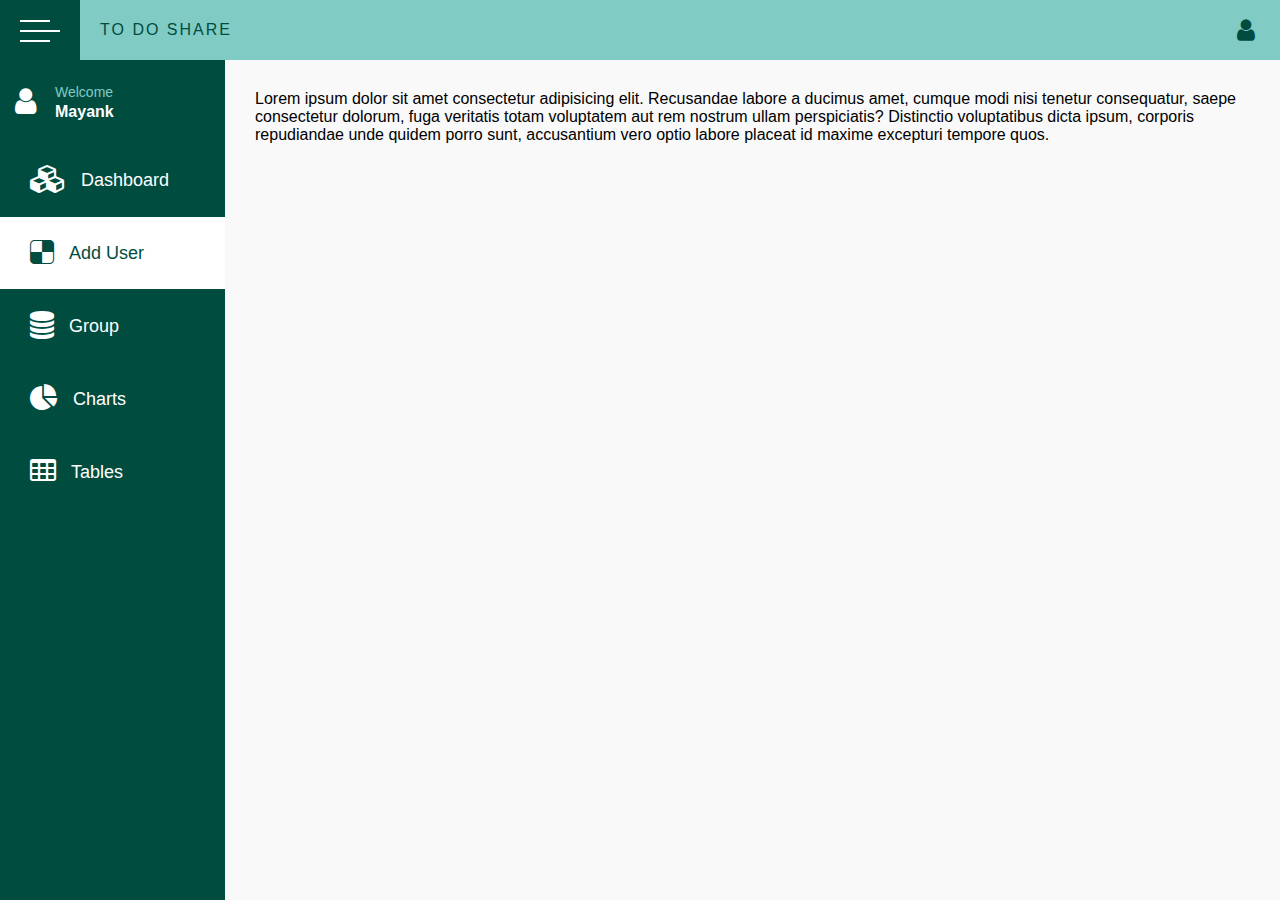
<file: pages/add_user.html>
<!DOCTYPE html>
<html lang="en">

<head>
    <meta charset="UTF-8">
    <title>TO DO LIST</title>
    <link rel="stylesheet" href="../style/style.css">
    <link rel="stylesheet" href="../style/style_todo.css">
    <link rel="stylesheet" href="../icons/css/font-awesome.min.css">
    <script src="../js/jquery.js"></script>
    <script>
        $(document).ready(function () {

        })
    </script>
</head>

<body></body>
<div class="wrapper">
    <div class="top_navbar">
        <div class="hamburger">
            <div class="hamburger__inner">
                <div class="one"></div>
                <div class="two"></div>
                <div class="three"></div>
            </div>
        </div>
        <div class="menu">
            <div class="logo">
                TO DO SHARE
            </div>
            <div class="right_menu">
                <ul>
                    <li><i class="fa fa-user user-btn"></i>
                        <div class="profile_dd">
                            <div class="dd_item">Profile</div>
                            <div class="dd_item">Change Password</div>
                            <div class="dd_item">Logout</div>
                        </div>
                    </li>
                </ul>
            </div>
        </div>
    </div>

    <div class="main_container">
        <div class="sidebar">
            <div class="sidebar__inner">
                <div class="profile">
                    <div class="img">
                        <i class="fa fa-user"></i>
                    </div>
                    <div class="profile_info">
                        <p>Welcome</p>
                        <p class="profile_name">Mayank</p>
                    </div>
                </div>
                <ul>
                    <li>
                        <a href="../index.html">
                            <span class="icon"><i class="fa fa-cubes"></i></span>
                            <span class="title">Dashboard</span>
                        </a>
                    </li>
                    <li>
                        <a href="#" class="active">
                            <span class="icon"><i class="fa fa-delicious"></i></span>
                            <span class="title">Add User</span>
                        </a>
                    </li>
                    <li>
                        <a href="#">
                            <span class="icon"><i class="fa fa-database"></i></span>
                            <span class="title">Group</span>
                        </a>
                    </li>
                    <li>
                        <a href="#">
                            <span class="icon"><i class="fa fa-pie-chart"></i></span>
                            <span class="title">Charts</span>
                        </a>
                    </li>
                    <li>
                        <a href="#">
                            <span class="icon"><i class="fa fa-table"></i></span>
                            <span class="title">Tables</span>
                        </a>
                    </li>
                </ul>
            </div>
        </div>
        <div class="container">
          <p>Lorem ipsum dolor sit amet consectetur adipisicing elit. Recusandae labore a ducimus amet, cumque modi nisi tenetur consequatur, saepe consectetur dolorum, fuga veritatis totam voluptatem aut rem nostrum ullam perspiciatis? Distinctio voluptatibus dicta ipsum, corporis repudiandae unde quidem porro sunt, accusantium vero optio labore placeat id maxime excepturi tempore quos.</p>
    </div>
    <script src="../js/app.js"></script>
    <script src="../js/app_todo.js"></script>
    </body>

</html>
</file>
<file: style/style.css>
*{
  margin: 0;
  padding: 0;
  list-style: none;
  box-sizing: border-box;
  text-decoration: none;
  font-family: sans-serif;
}

.wrapper{
  width: 100%;
  height: 100%;
}

.top_navbar{
  background: #80CBC4;
  height: 60px;
  display: flex;
  position: fixed;
  width: 100%;
  top: 0;
}

.top_navbar .hamburger{
  width: 80px;
  background: #004D40;
  position: relative;
  font-size: 28px;
}

.top_navbar .hamburger .hamburger__inner{
  position: absolute;
  top: 50%;
  left: 50%;
  transform: translate(-50%,-50%);
  cursor: pointer;
  width: 40px;
  height: 20px;
}

.top_navbar .hamburger__inner > div{
  width: 30px;
  height: 2px;
  background: #fff;
  position: absolute;
  top: 0;
  left: 0;
}

.top_navbar .hamburger div.two{
  top: 10px;
  width: 40px;
}

.top_navbar .hamburger div.three{
  top: 20px;
}

.top_navbar .menu{
  width: calc(100% - 80px);
  height: 100%;
  display: flex;
  justify-content: space-between;
  align-items: center;
  padding: 0 20px;
}

.top_navbar .menu .logo{
  color: #004D40;
  text-transform: uppercase;
  letter-spacing: 2px;
}

.top_navbar .menu .right_menu ul{
  display: flex;
}

.top_navbar .menu .right_menu ul li{
  position: relative;
}

.top_navbar .menu .right_menu ul li .fa{
  font-size: 25px;
  cursor: pointer;
  color: #004D40;
  padding: 5px;
}

.top_navbar .menu .right_menu ul li .profile_dd{
  position: absolute;
  top: 35px;
  right: -10px;
  background: #fff;
  box-shadow: 0 0 2px rgba(0,0,0,0.5);
  padding: 10px 0;
  width: 180px;
  border-radius: 3px;
  display: none;
  user-select: none;
}

.top_navbar .menu .right_menu ul li .profile_dd.active{
  display: block;
}

.top_navbar .menu .right_menu ul li .profile_dd .dd_item{
  padding: 10px;
  cursor: pointer;
  color: #004D40;
}

.top_navbar .menu .right_menu ul li .profile_dd .dd_item:hover{
  background: #E0F2F1;
}

.top_navbar .menu .right_menu ul li .profile_dd:before{
  content: "";
  position: absolute;
  top: -20px;
  right: 10px;
  border: 10px solid;
  border-color: transparent transparent #fff transparent;
}

.main_container .sidebar{
  position: fixed;
  top: 60px;
  left: 0;
  width: 225px;
  height: 100%;
  background: #004D40;
  transition: all 0.3s ease;
}

.main_container .sidebar .sidebar__inner{
  position: relative;
}

.main_container .sidebar .profile{
  display: flex;
  align-items: center;
  color: #fff;
  margin-left: 10px;
  padding: 20px 0;
  white-space: nowrap;
  transition: all 0.3s ease;
}
.main_container .sidebar .profile .img{
    width: 45px;
    font-size: 30px;
    padding: 5px;
  }
  
.main_container .sidebar .profile .profile_name{
    font-weight: bold;
}

.main_container .sidebar .profile p:first-child{
  font-size: 14px;
  color: #80CBC4;
  margin-bottom: 3px;
}

.main_container .container{
  margin-top: 60px;
  width: calc(100% - 225px);
  margin-left: 225px;
  padding: 30px;
  transition: all 0.3s ease;
}

.main_container .sidebar ul li a{
  color: #fff;
  font-size: 18px;
  padding: 20px 30px;
  white-space: nowrap;
  display: flex;
  align-items: center;
  margin-bottom: 1px;
  transition: all 0.3s ease;
}

.main_container .sidebar ul li a .icon{
  margin-right: 15px;
  font-size: 28px;
}

.main_container .sidebar ul li a span{
  display: inline-block;
}

.main_container .sidebar ul li a:hover,
.main_container .sidebar ul li a.active{
  background: #fff;
  color: #004D40;
}

/* after adding active class */
.wrapper.active .sidebar{
  width: 80px;
}

.wrapper.active .sidebar ul li a span.title,
.wrapper.active .profile_info
{
  display: none;
}

.wrapper.active .main_container .container{
  width: calc(100% - 80px);
  margin-left: 80px;
}

.container{
  display: flex;
  justify-content: space-around;
  align-items: center;
}
.todo-1{
  border: 1px solid #ccc;
}
.todo-2{
  border: 1px solid #ccc;
  
}
.disabled{
  pointer-events: none;
}
</file>
<file: style/style_todo.css>
body {
    background-color: #f9f9fa
}

.flex {
    -webkit-box-flex: 1;
    -ms-flex: 1 1 auto;
    flex: 1 1 auto
}

@media (max-width:991.98px) {
    .padding {
        padding: 1.5rem
    }
}

@media (max-width:767.98px) {
    .padding {
        padding: 1rem
    }
}

.padding {
    padding: 5rem
}

.card {
    box-shadow: none;
    -webkit-box-shadow: none;
    -moz-box-shadow: none;
    -ms-box-shadow: none
}

.pl-3,
.px-3 {
    padding-left: 1rem !important
}

.card {
    position: relative;
    display: flex;
    flex-direction: column;
    min-width: 0;
    word-wrap: break-word;
    background-color: #fff;
    background-clip: border-box;
    border: 1px solid #d2d2dc;
    border-radius: 0
}

.pr-3,
.px-3 {
    padding-right: 1rem !important
}

.card .card-body {
    padding: 1.25rem 1.75rem
}

.card-body {
    flex: 1 1 auto;
    padding: 1.25rem
}

.card .card-title {
    color: #000000;
    margin-bottom: 0.625rem;
    text-transform: capitalize;
    font-size: 0.875rem;
    font-weight: 500
}

.add-items {
    margin-bottom: 1.5rem;
    overflow: hidden
}

.d-flex {
    display: flex !important
}

.add-items input[type="text"] {
    border-top-right-radius: 0;
    border-bottom-right-radius: 0;
    width: 100%;
    background: transparent
}

.form-control {
    border: 1px solid #f3f3f3;
    font-weight: 400;
    font-size: 0.875rem
}

.form-control {
    display: block;
    width: 100%;
    padding: 0.875rem 1.375rem;
    font-size: 1rem;
    line-height: 1;
    color: #495057;
    background-color: #ffffff;
    background-clip: padding-box;
    border: 1px solid #ced4da;
    border-radius: 2px;
    transition: border-color 0.15s ease-in-out, box-shadow 0.15s ease-in-out
}

.add-items .btn {
    margin-left: .5rem
}

.btn {
    font-size: 0.875rem;
    line-height: 1;
    font-weight: 400;
    padding: .7rem 1.5rem;
    border-radius: 0.1275rem
}

.list-wrapper {
    height: 100%;
    max-height: 100%
}

.add-items {
    margin-bottom: 1.5rem;
    overflow: hidden
}

.add-items input[type="text"] {
    border-top-right-radius: 0;
    border-bottom-right-radius: 0;
    width: 100%;
    background: transparent
}

.add-items .btn,
.add-items .fc button,
.fc .add-items button,
.add-items .ajax-upload-dragdrop .ajax-file-upload,
.ajax-upload-dragdrop .add-items .ajax-file-upload,
.add-items .swal2-modal .swal2-buttonswrapper .swal2-styled,
.swal2-modal .swal2-buttonswrapper .add-items .swal2-styled,
.add-items .wizard>.actions a,
.wizard>.actions .add-items a {
    margin-left: .5rem
}

.rtl .add-items .btn,
.rtl .add-items .fc button,
.fc .rtl .add-items button,
.rtl .add-items .ajax-upload-dragdrop .ajax-file-upload,
.ajax-upload-dragdrop .rtl .add-items .ajax-file-upload,
.rtl .add-items .swal2-modal .swal2-buttonswrapper .swal2-styled,
.swal2-modal .swal2-buttonswrapper .rtl .add-items .swal2-styled,
.rtl .add-items .wizard>.actions a,
.wizard>.actions .rtl .add-items a {
    margin-left: auto;
    margin-right: .5rem
}

.list-wrapper {
    height: 100%;
    max-height: 100%
}

.list-wrapper ul {
    padding: 0;
    text-align: left;
    list-style: none;
    margin-bottom: 0
}

.list-wrapper ul li {
    font-size: .9375rem;
    padding: .4rem 0;
    border-bottom: 1px solid #f3f3f3
}

.list-wrapper ul li:first-child {
    border-bottom: none
}

.list-wrapper ul li .form-check {
    max-width: 90%;
    margin-top: .25rem;
    margin-bottom: .25rem
}

.list-wrapper ul li .form-check label:hover {
    cursor: pointer
}

.list-wrapper input[type="checkbox"] {
    margin-right: 15px
}

.list-wrapper .remove {
    cursor: pointer;
    font-size: 1.438rem;
    font-weight: 600;
    width: 1.25rem;
    height: 1.25rem;
    line-height: 20px;
    text-align: center
}

.list-wrapper .completed {
    text-decoration: line-through;
    text-decoration-color: #3da5f4
}

.list-wrapper ul li .form-check {
    max-width: 90%;
    margin-top: .25rem;
    margin-bottom: .25rem
}

.list-wrapper ul li .form-check,
.list-wrapper ul li .form-check .form-check-label,
.email-wrapper .mail-sidebar .menu-bar .profile-list-item a .user .u-name,
.email-wrapper .mail-sidebar .menu-bar .profile-list-item a .user .u-designation,
.email-wrapper .mail-list-container .mail-list .content .sender-name,
.email-wrapper .message-body .attachments-sections ul li .details p.file-name,
.settings-panel .chat-list .list .info p {
    text-overflow: ellipsis;
    overflow: hidden;
    max-width: 100%;
    white-space: nowrap
}

.form-check {
    position: relative;
    display: block;
    margin-top: 10px;
    margin-bottom: 10px;
    padding-left: 0
}

.list-wrapper ul li .form-check,
.list-wrapper ul li .form-check .form-check-label,
.email-wrapper .mail-sidebar .menu-bar .profile-list-item a .user .u-name,
.email-wrapper .mail-sidebar .menu-bar .profile-list-item a .user .u-designation,
.email-wrapper .mail-list-container .mail-list .content .sender-name,
.email-wrapper .message-body .attachments-sections ul li .details p.file-name,
.settings-panel .chat-list .list .info p {
    text-overflow: ellipsis;
    overflow: hidden;
    max-width: 100%;
    white-space: nowrap
}

.form-check .form-check-label {
    min-height: 18px;
    display: block;
    margin-left: 1.75rem;
    font-size: 0.875rem;
    line-height: 1.5
}

.form-check-label {
    margin-bottom: 0
}

.list-wrapper input[type="checkbox"] {
    margin-right: 15px
}

.form-check .form-check-label input {
    position: absolute;
    top: 0;
    left: 0;
    margin-left: 0;
    margin-top: 0;
    z-index: 1;
    cursor: pointer;
    opacity: 0;
    filter: alpha(opacity=0)
}

input[type="radio"],
input[type="checkbox"] {
    box-sizing: border-box;
    padding: 0
}

.list-wrapper ul li .form-check,
.list-wrapper ul li .form-check .form-check-label,
.email-wrapper .mail-sidebar .menu-bar .profile-list-item a .user .u-name,
.email-wrapper .mail-sidebar .menu-bar .profile-list-item a .user .u-designation,
.email-wrapper .mail-list-container .mail-list .content .sender-name,
.email-wrapper .message-body .attachments-sections ul li .details p.file-name,
.settings-panel .chat-list .list .info p {
    text-overflow: ellipsis;
    overflow: hidden;
    max-width: 100%;
    white-space: nowrap
}

.form-check .form-check-label input[type="checkbox"]+.input-helper:before {
    content: "";
    width: 18px;
    height: 18px;
    border-radius: 2px;
    border: solid #405189;
    border-width: 2px;
    -webkit-transition: all;
    -moz-transition: all;
    -ms-transition: all;
    -o-transition: all;
    transition: all;
    transition-duration: 0s;
    -webkit-transition-duration: 250ms;
    transition-duration: 250ms
}

.form-check .form-check-label input[type="checkbox"]+.input-helper:before,
.form-check .form-check-label input[type="checkbox"]+.input-helper:after {
    position: absolute;
    top: 0;
    left: 0
}

.form-check .form-check-label input[type="checkbox"]+.input-helper:after {
    -webkit-transition: all;
    -moz-transition: all;
    -ms-transition: all;
    -o-transition: all;
    transition: all;
    transition-duration: 0s;
    -webkit-transition-duration: 250ms;
    transition-duration: 250ms;
    font-family: Material Design Icons;
    opacity: 0;
    filter: alpha(opacity=0);
    -webkit-transform: scale(0);
    -ms-transform: scale(0);
    -o-transform: scale(0);
    transform: scale(0);
    content: '\F12C';
    font-size: .9375rem;
    font-weight: bold;
    color: #ffffff
}

.form-check .form-check-label input[type="checkbox"]+.input-helper:before,
.form-check .form-check-label input[type="checkbox"]+.input-helper:after {
    position: absolute;
    top: 0;
    left: 0
}

.form-check .form-check-label input[type="checkbox"]:checked+.input-helper:before {
    background: #405189;
    border-width: 0
}

.form-check .form-check-label input[type="checkbox"]+.input-helper:before {
    content: "";
    width: 18px;
    height: 18px;
    border-radius: 2px;
    border: solid #405189;
    border-width: 2px;
    -webkit-transition: all;
    -moz-transition: all;
    -ms-transition: all;
    -o-transition: all;
    transition: all;
    transition-duration: 0s;
    -webkit-transition-duration: 250ms;
    transition-duration: 250ms
}

.form-check .form-check-label input[type="checkbox"]+.input-helper:after {
    font-family: FontAwesome;
    content: "\f095";
    display: inline-block;
    padding-right: 3px;
    vertical-align: middle;
    color: #fff
}

.text-primary,
.list-wrapper .completed .remove {
    color: #405189 !important
}

.list-wrapper .remove {
    cursor: pointer;
    font-size: 1.438rem;
    font-weight: 600;
    width: 1.25rem;
    height: 1.25rem;
    line-height: 20px;
    text-align: center
}

.ml-auto,
.list-wrapper .remove,
.mx-auto {
    margin-left: auto !important
}

.mdi-close-circle-outline:before {
    content: "\F15A"
}

.list-wrapper ul li {
    font-size: .9375rem;
    padding: .4rem 0;
    border-bottom: 1px solid #f3f3f3
}

.mdi:before {
    font-family: FontAwesome;
    content: "\f00d";
    display: inline-block;
    padding-right: 3px;
    vertical-align: middle;
    font-size: .756em;
    color: #405189
}

.list-wrapper ul {
    padding: 0;
    text-align: left;
    list-style: none;
    margin-bottom: 0
}

.flex-column-reverse {
    flex-direction: column-reverse !important
}

.d-flex,
.loader-demo-box,
.distribution-chart-legend .distribution-chart,
.distribution-chart-legend .distribution-chart .item,
.list-wrapper ul li,
.email-wrapper .mail-sidebar .menu-bar .profile-list-item a,
.email-wrapper .mail-sidebar .menu-bar .profile-list-item a .user,
.email-wrapper .mail-list-container .mail-list .details,
.email-wrapper .message-body .attachments-sections ul li .thumb,
.email-wrapper .message-body .attachments-sections ul li .details .buttons,
.lightGallery .image-tile .demo-gallery-poster,
.swal2-modal,
.navbar .navbar-menu-wrapper .navbar-nav,
.navbar .navbar-menu-wrapper .navbar-nav .nav-item.nav-profile,
.navbar .navbar-menu-wrapper .navbar-nav .nav-item.dropdown .navbar-dropdown .dropdown-item {
    display: flex !important
}
</file>
